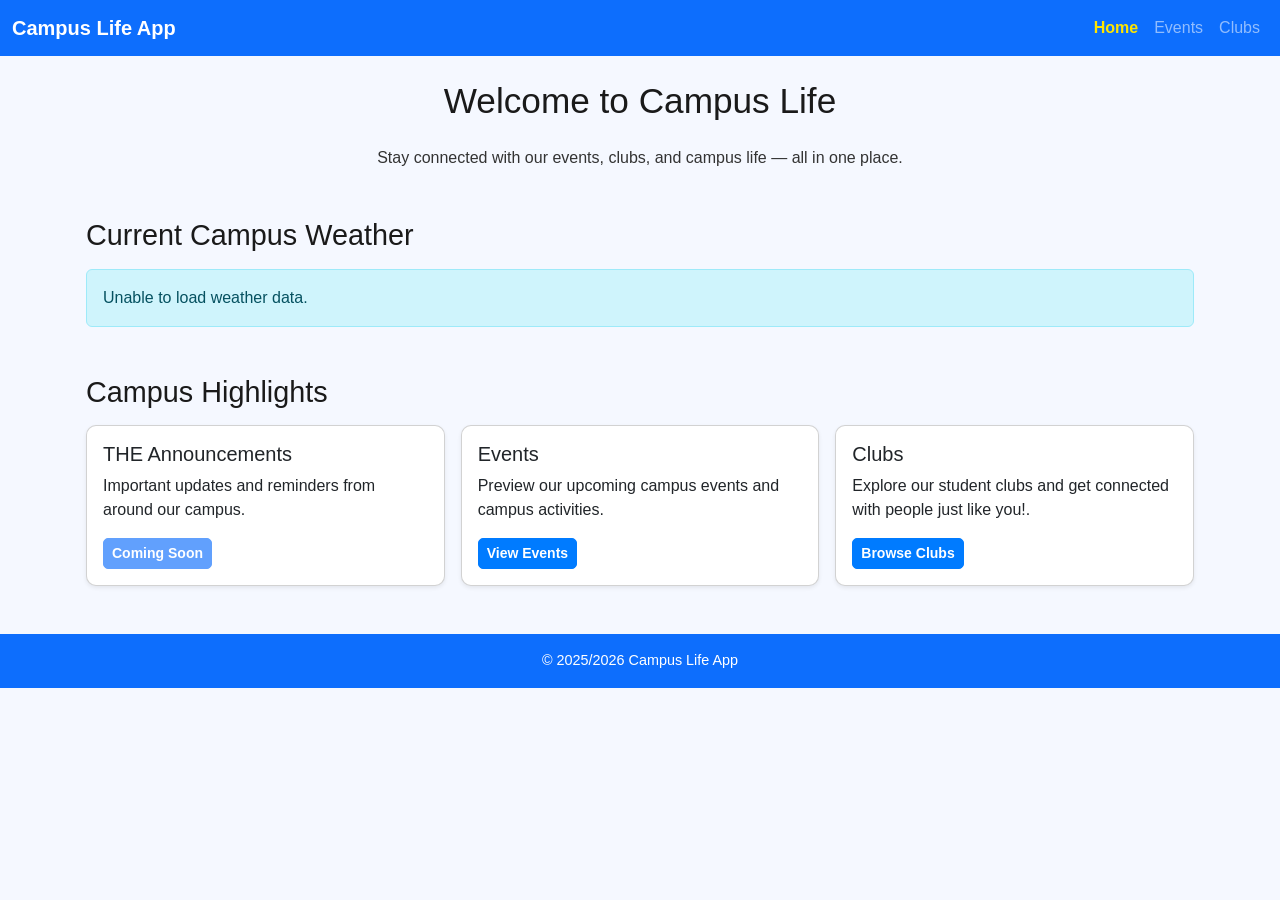
<file: index.html>
<!DOCTYPE html>
<html lang="en">

<head>
    <meta charset="UTF-8">
    <meta name="viewport" content="width=device-width, initial-scale=1.0">
    <title>Campus Life Super App</title>

    <!-- Bootstrap CSS -->
    <link href="https://cdn.jsdelivr.net/npm/bootstrap@5.3.0/dist/css/bootstrap.min.css" rel="stylesheet">

    <!-- Custom CSS -->
    <link rel="stylesheet" href="css/style.css">
</head>

<body>

    <!-- HEADER / NAV BAR -->
    <header>
        <nav class="navbar navbar-expand-lg navbar-dark bg-primary">
            <div class="container-fluid">

                <a class="navbar-brand fw-bold" href="index.html">Campus Life App</a>

                <button class="navbar-toggler" type="button" data-bs-toggle="collapse" data-bs-target="#navbarNav">
                    <span class="navbar-toggler-icon"></span>
                </button>

                <div class="collapse navbar-collapse" id="navbarNav">
                    <ul class="navbar-nav ms-auto">
                        <li class="nav-item"><a class="nav-link active" href="index.html">Home</a></li>
                        <li class="nav-item"><a class="nav-link" href="events.html">Events</a></li>
                        <li class="nav-item"><a class="nav-link" href="clubs.html">Clubs</a></li>
                    </ul>
                </div>

            </div>
        </nav>
    </header>

    <!-- MAIN CONTENT -->
    <main class="container mt-4">

        <h1 class="text-center mb-4">Welcome to Campus Life</h1>
        <p class="text-center mb-5">Stay connected with our events, clubs, and campus life — all in one place.</p>

        <!-- WEATHER WIDGET (API) -->
        <section aria-labelledby="weather-header" class="mb-5">
            <h2 id="weather-header" class="mb-3">Current Campus Weather</h2>
            <div id="weather" class="alert alert-info">Loading weather...</div>
        </section>

        <!-- FEATURE CARDS -->
        <section aria-labelledby="features-header">
            <h2 id="features-header" class="mb-3">Campus Highlights</h2>

            <div class="row g-4">

                <div class="col-md-4">
                    <article class="card shadow-sm h-100">
                        <div class="card-body">
                            <h3 class="card-title h5">THE Announcements</h3>
                            <p class="card-text">Important updates and reminders from around our campus.</p>
                            <a href="#" class="btn btn-primary btn-sm disabled">Coming Soon</a>
                        </div>
                    </article>
                </div>

                <div class="col-md-4">
                    <article class="card shadow-sm h-100">
                        <div class="card-body">
                            <h3 class="card-title h5">Events</h3>
                            <p class="card-text">Preview our upcoming campus events and campus activities.</p>
                            <a href="events.html" class="btn btn-primary btn-sm">View Events</a>
                        </div>
                    </article>
                </div>

                <div class="col-md-4">
                    <article class="card shadow-sm h-100">
                        <div class="card-body">
                            <h3 class="card-title h5">Clubs</h3>
                            <p class="card-text">Explore our student clubs and get connected with people just like you!.</p>
                            <a href="clubs.html" class="btn btn-primary btn-sm">Browse Clubs</a>
                        </div>
                    </article>
                </div>

            </div>
        </section>

    </main>

    <!-- FOOTER -->
    <footer class="bg-primary text-white text-center py-3 mt-5">
        <p class="mb-0">&copy; 2025/2026 Campus Life App</p>
    </footer>

    <!-- Bootstrap JS -->
    <script src="https://cdn.jsdelivr.net/npm/bootstrap@5.3.0/dist/js/bootstrap.bundle.min.js"></script>

    <!-- Custom JS -->
    <script src="js/script.js"></script>

</body>

</html>
</file>
<file: css/style.css>
/* -----------------------------
   Global Styles
----------------------------- */

/* Body background and font */
body {
    background-color: #f5f8ff;
    font-family: Arial, Helvetica, sans-serif;
    margin: 0;
    padding: 0;
    color: #333;
}

/* Headings */
h1, h2, h3, h4, h5 {
    color: #1a1a1a;
}

/* Links */
a {
    text-decoration: none;
}

a:hover {
    text-decoration: underline;
}

/* -----------------------------
   Navbar
----------------------------- */
.navbar-brand {
    font-weight: bold;
}

.nav-link.active {
    font-weight: bold;
    color: #ffe600 !important;
}

.nav-link:hover {
    color: #ffd700 !important;
}

/* -----------------------------
   Cards
----------------------------- */
.card {
    border-radius: 10px;
    background: white;
    box-shadow: 0 2px 6px rgba(0, 0, 0, 0.1);
    transition: transform 0.2s, box-shadow 0.2s;
}

.card:hover {
    transform: translateY(-3px);
    box-shadow: 0 4px 12px rgba(0, 0, 0, 0.15);
}

.card h3, .card h4, .card h5 {
    margin-bottom: 0.5rem;
}

.card p {
    margin-bottom: 1rem;
}

/* -----------------------------
   Buttons
----------------------------- */
.btn {
    border-radius: 5px;
    font-weight: 600;
}

.btn-primary {
    background-color: #007bff;
    border-color: #007bff;
}

.btn-primary:hover {
    background-color: #0056b3;
    border-color: #0056b3;
}

.btn-success {
    background-color: #28a745;
    border-color: #28a745;
}

.btn-success:hover {
    background-color: #1e7e34;
    border-color: #1e7e34;
}

/* -----------------------------
   Sections and Containers
----------------------------- */
.container {
    padding-left: 1rem;
    padding-right: 1rem;
}

/* Responsive spacing for rows and sections */
.row {
    margin-left: -0.5rem;
    margin-right: -0.5rem;
}

.row > [class*='col-'] {
    padding-left: 0.5rem;
    padding-right: 0.5rem;
}

/* Placeholder styles */
.placeholder-glow .placeholder {
    background-color: #e0e0e0;
    border-radius: 5px;
}

/* Footer */
footer {
    font-size: 0.9rem;
}
@media (max-width: 767px) {
    h1 {
        font-size: 1.8rem;
    }

    h2 {
        font-size: 1.5rem;
    }

    h3 {
        font-size: 1.2rem;
    }
}

@media (min-width: 768px) {
    h1 {
        font-size: 2.2rem;
    }

    h2 {
        font-size: 1.8rem;
    }

    h3 {
        font-size: 1.4rem;
    }
}
</file>
